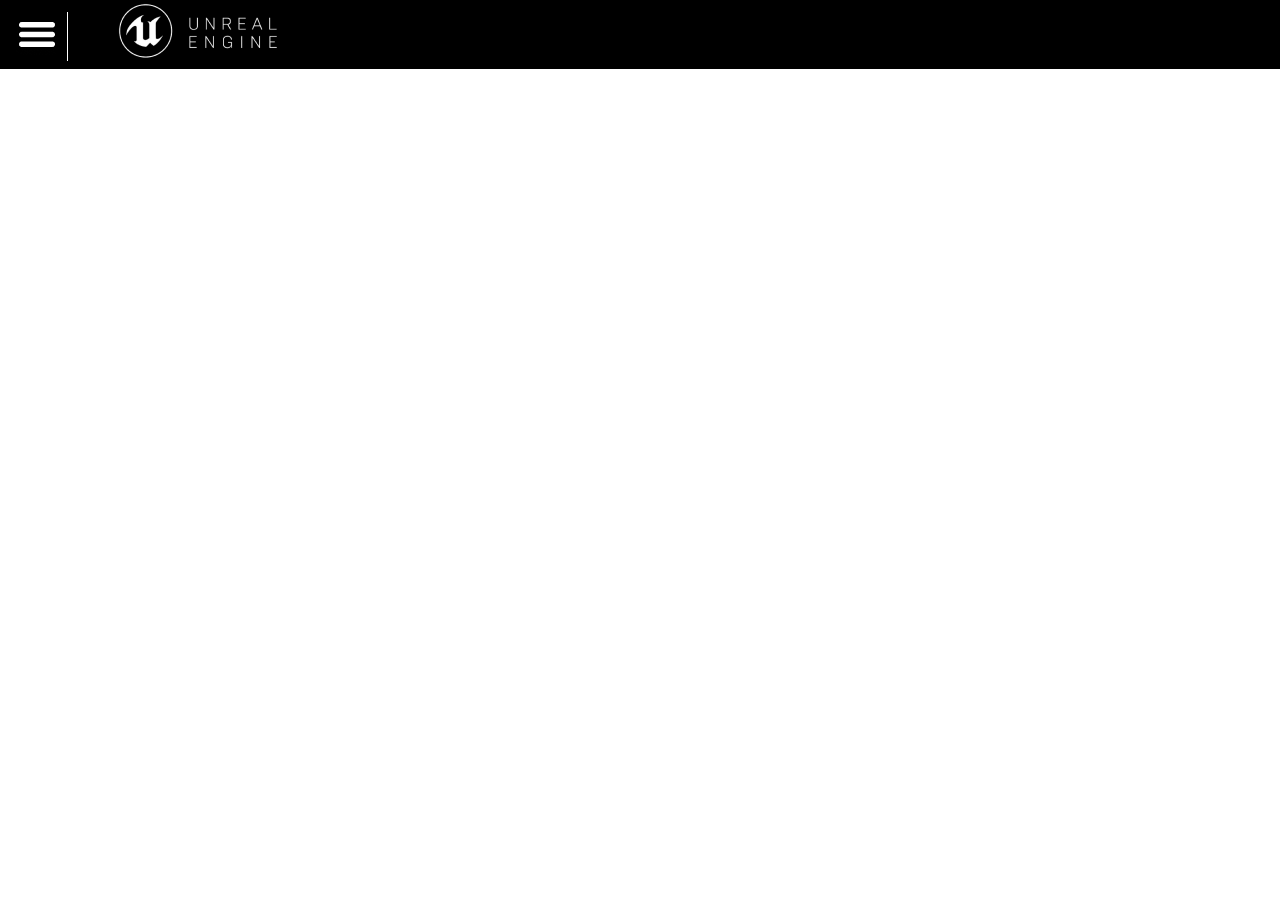
<file: menu.html>
<!DOCTYPE html>
<html lang="fr">
<head>
  <meta charset="UTF-8">
  <meta name="viewport" content="width=device-width, initial-scale=1.0">
  <title>Unreal Engine</title>
  <meta name="author" content="Macéo Frund">
  <meta name="description" content="Site d'information sur Unreal Engine">
  <link rel="stylesheet" href="css/style.css">
  <link rel="icon" type="image/png" sizes="16x16" href="img/Icone.png">
  <meta name="msapplication-TileColor" content="#da532c">
  <meta name="theme-color" content="#ffffff">
</head>
<body>

<header>
  <div>
    <img src="img/unreal_logo_texte.png" alt="Texte logo Unreal" class="logo_txt">
    <img src="img/unreal_logo.png" alt="Image logo Unreal" class="logo_img">
    <img src="img/menu.png" alt="menu" class="menu" id="menuButton">
    <img src="img/Line 1.png" alt="ligne menu" class="ligne_menu">
  </div>
</header>

<nav class="menu_d" id="dropdownMenu">
  <ul>
    <li>Accueil</li>
    <li>Possibilités</li>
    <li>Histoire</li>
    <li>Ressources</li>
    <li>Projet UE5</li>
  </ul>
</nav>

<script src="script.js"></script>

</body>
</html>
</file>
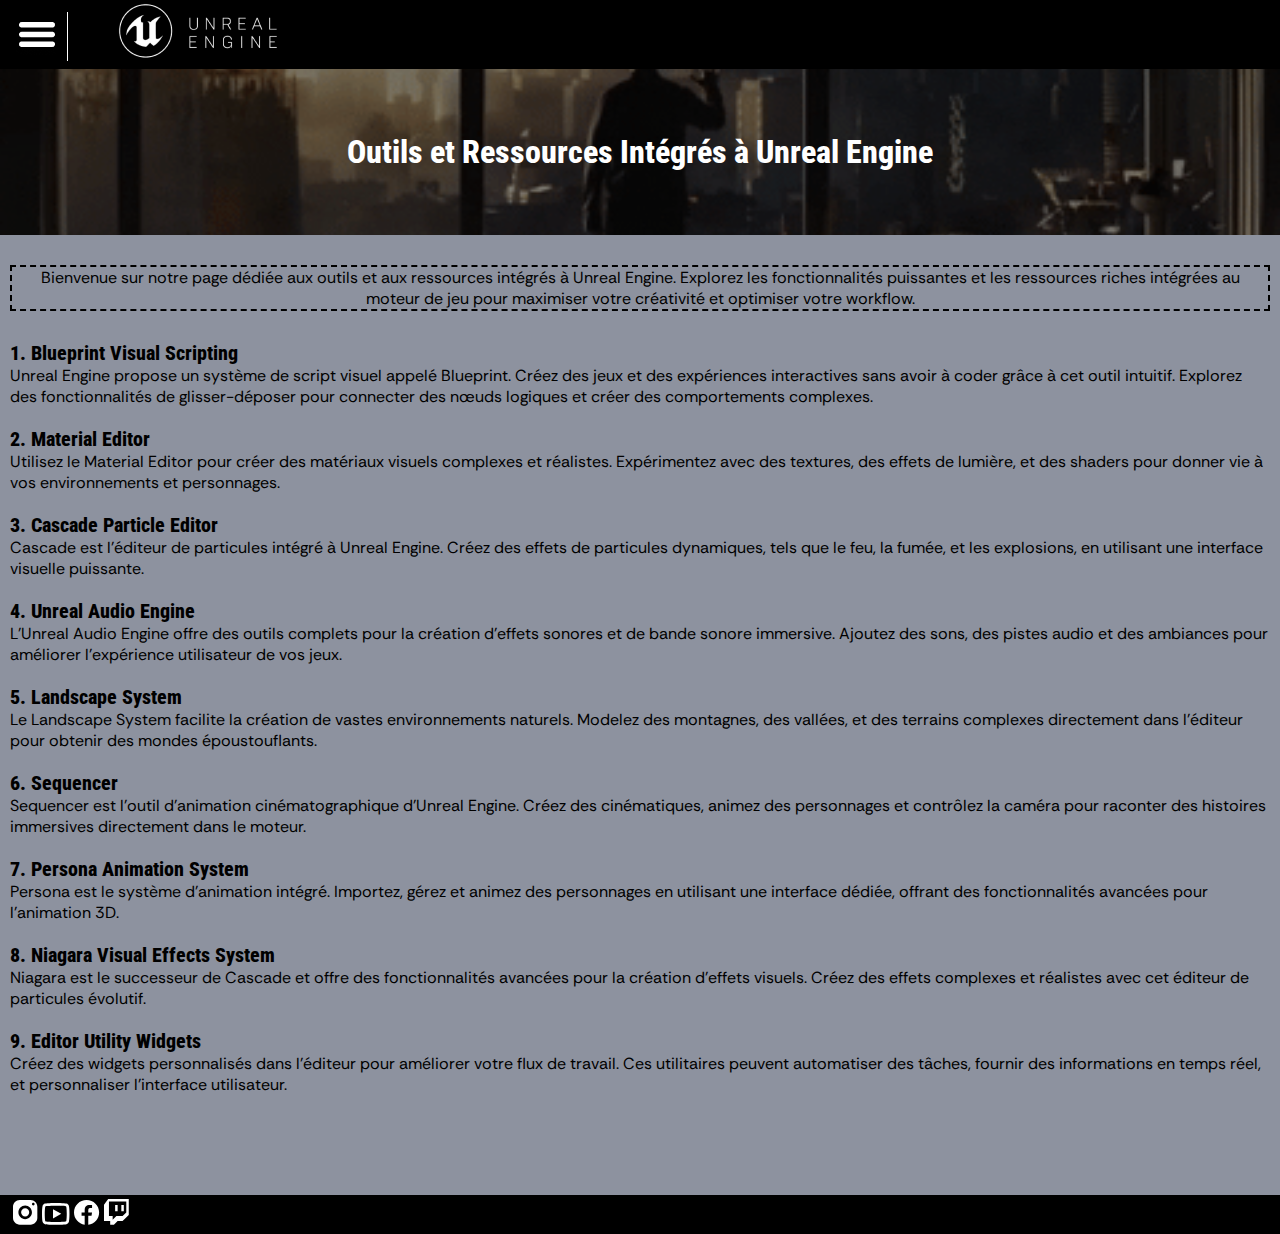
<file: Ressources.html>
<!DOCTYPE html>
<html lang="fr">
<head>
    <meta charset="UTF-8">
    <meta name="viewport" content="width=device-width, initial-scale=1.0">
    <title>Unreal Engine</title>
    <meta name="author" content="Macéo Frund">
    <meta name="description" content="Site d'information sur Unreal Engin">
    <link rel="stylesheet"/>
    <link rel="stylesheet" href="css/style.css"/>
    <link rel="icon" type="image/png" sizes="16x16" href="img/Icone.png">
    <meta name="msapplication-TileColor" content="#da532c">
    <meta name="theme-color" content="#ffffff">
</head>
<body class="ressources">
<header>
    <div>
        <img src="img/unreal_logo_texte.png" alt="Texte logo Unreal" class="logo_txt"/>
        <img src="img/unreal_logo.png" alt="Image logo Unreal" class="logo_img"/>
        <img src="img/menu.png" alt="menu" class="menu" id="menuButton"/>
        <img src="img/Line 1.png" alt="ligne menu" class="ligne_menu"/>
    </div>
</header>

<main>
    <nav class="menu_d" id="dropdownMenu">
        <ul>
            <li><a href="index.html">Accueil</a></li>
            <li><a href="possibilites.html">Possibilités</a></li>
            <li><a href="Histoire.html">Histoire</a></li>
            <li><a href="Ressources.html">Ressources</a></li>
            <li><a href="projet.html">Projet UE5</a></li>
        </ul>
    </nav>
    <section class="img-debut">
        <h1>Outils et Ressources Intégrés à Unreal Engine</h1>
    </section>

    <p class="intro">Bienvenue sur notre page dédiée aux outils et aux ressources intégrés à Unreal
        Engine. Explorez les fonctionnalités puissantes et les ressources riches intégrées au moteur
        de jeu pour maximiser votre créativité et optimiser votre workflow.</p>

    <section class="marge">
    <h2>1. Blueprint Visual Scripting</h2>
    <p>Unreal Engine propose un système de script visuel appelé Blueprint. Créez des jeux et des
    expériences interactives sans avoir à coder grâce à cet outil intuitif. Explorez des
    fonctionnalités de glisser-déposer pour connecter des nœuds logiques et créer des comportements
        complexes.</p>

    <h2>2. Material Editor</h2>
    <p>Utilisez le Material Editor pour créer des matériaux visuels complexes et réalistes.
    Expérimentez avec des textures, des effets de lumière, et des shaders pour donner vie à vos
    environnements et personnages.</p>

    <h2>3. Cascade Particle Editor</h2>
    <p>Cascade est l'éditeur de particules intégré à Unreal Engine. Créez des effets de particules
    dynamiques, tels que le feu, la fumée, et les explosions, en utilisant une interface visuelle
    puissante.<p>

    <h2>4. Unreal Audio Engine</h2>
    <p>L'Unreal Audio Engine offre des outils complets pour la création d'effets sonores et de bande
    sonore immersive. Ajoutez des sons, des pistes audio et des ambiances pour améliorer
    l'expérience utilisateur de vos jeux.</p>

    <h2>5. Landscape System</h2>
    <p>Le Landscape System facilite la création de vastes environnements naturels. Modelez des
    montagnes, des vallées, et des terrains complexes directement dans l'éditeur pour obtenir des
    mondes époustouflants.</p>

    <h2>6. Sequencer</h2>
    <p>Sequencer est l'outil d'animation cinématographique d'Unreal Engine. Créez des cinématiques,
    animez des personnages et contrôlez la caméra pour raconter des histoires immersives directement
    dans le moteur.</p>

    <h2>7. Persona Animation System</h2>
    <p>Persona est le système d'animation intégré. Importez, gérez et animez des personnages en
    utilisant une interface dédiée, offrant des fonctionnalités avancées pour l'animation 3D.</p>

    <h2>8. Niagara Visual Effects System</h2>
    <p>Niagara est le successeur de Cascade et offre des fonctionnalités avancées pour la création
    d'effets visuels. Créez des effets complexes et réalistes avec cet éditeur de particules
    évolutif.</p>

    <h2>9. Editor Utility Widgets</h2>
    <p>Créez des widgets personnalisés dans l'éditeur pour améliorer votre flux de travail. Ces
    utilitaires peuvent automatiser des tâches, fournir des informations en temps réel, et
    personnaliser l'interface utilisateur.</p>
    </section>
</main>
<footer>
    <ul>
        <li>
            <svg width="25" height="25" viewBox="0 0 25 25" fill="none"
                 xmlns="http://www.w3.org/2000/svg">
                <path d="M6.7617 0C3.02789 0 0 3.06961 0 6.85487V17.8227C0 21.6079 3.02789 24.6775 6.7617 24.6775H17.5804C21.3142 24.6775 24.3421 21.6079 24.3421 17.8227V6.85487C24.3421 3.06961 21.3142 0 17.5804 0H6.7617ZM20.2851 2.74195C21.0316 2.74195 21.6374 3.35614 21.6374 4.11292C21.6374 4.8697 21.0316 5.48389 20.2851 5.48389C19.5386 5.48389 18.9327 4.8697 18.9327 4.11292C18.9327 3.35614 19.5386 2.74195 20.2851 2.74195ZM12.1711 5.48389C15.9049 5.48389 18.9327 8.5535 18.9327 12.3388C18.9327 16.124 15.9049 19.1936 12.1711 19.1936C8.43724 19.1936 5.40936 16.124 5.40936 12.3388C5.40936 8.5535 8.43724 5.48389 12.1711 5.48389ZM12.1711 8.22584C11.0951 8.22584 10.0631 8.65916 9.30231 9.43049C8.54147 10.2018 8.11404 11.2479 8.11404 12.3388C8.11404 13.4296 8.54147 14.4757 9.30231 15.247C10.0631 16.0184 11.0951 16.4517 12.1711 16.4517C13.247 16.4517 14.279 16.0184 15.0398 15.247C15.8006 14.4757 16.2281 13.4296 16.2281 12.3388C16.2281 11.2479 15.8006 10.2018 15.0398 9.43049C14.279 8.65916 13.247 8.22584 12.1711 8.22584Z"
                      fill="white"/>
            </svg>
        </li>
        <li>
            <svg width="28" height="22" viewBox="0 0 28 22" fill="none"
                 xmlns="http://www.w3.org/2000/svg">
                <path d="M13.75 0C13.75 0 5.15013 -4.2553e-05 3.00513 0.567294C1.82125 0.879464 0.890957 1.79912 0.574707 2.96636C-4.31091e-05 5.08369 0 10.8581 0 10.8581C0 10.8581 -4.31091e-05 16.6325 0.574707 18.7499C0.890957 19.9185 1.82263 20.8368 3.00513 21.1489C5.15013 21.7163 13.75 21.7162 13.75 21.7162C13.75 21.7162 22.3499 21.7163 24.4949 21.1489C25.6774 20.8368 26.609 19.9171 26.9253 18.7499C27.5 16.6325 27.5 10.8581 27.5 10.8581C27.5 10.8581 27.5 5.08369 26.9253 2.96636C26.609 1.79912 25.6774 0.879464 24.4949 0.567294C22.3499 -4.2553e-05 13.75 0 13.75 0ZM13.75 2.71453C17.7127 2.71453 22.675 2.89587 23.7832 3.18904C24.0156 3.25012 24.206 3.43812 24.2693 3.66885C24.6007 4.88768 24.75 8.60777 24.75 10.8581C24.75 13.1085 24.6007 16.8272 24.2693 18.0474C24.2074 18.2767 24.017 18.4647 23.7832 18.5272C22.6763 18.8203 17.7127 19.0017 13.75 19.0017C9.78862 19.0017 4.82642 18.8203 3.7168 18.5272C3.48442 18.4661 3.29396 18.2781 3.23071 18.0474C2.89934 16.8285 2.75 13.1085 2.75 10.8581C2.75 8.60777 2.89934 4.88774 3.23071 3.6662C3.29259 3.43818 3.48305 3.25012 3.7168 3.18904C4.82367 2.89587 9.78725 2.71453 13.75 2.71453ZM11 6.1554V15.5608L19.25 10.8581L11 6.1554Z"
                      fill="white"/>
            </svg>
        </li>
        <li>
            <svg width="26" height="25" viewBox="0 0 26 25" fill="none"
                 xmlns="http://www.w3.org/2000/svg">
                <path d="M12.5647 0C5.62522 0 0 5.55266 0 12.4026C0 18.6201 4.64015 23.7548 10.6863 24.6515V15.6893H7.57778V12.4287H10.6863V10.2595C10.6863 6.66766 12.4592 5.09128 15.4835 5.09128C16.9322 5.09128 17.6974 5.1967 18.0605 5.24507V8.09024H15.9974C14.7133 8.09024 14.2647 9.29205 14.2647 10.6464V12.4287H18.0278L17.5177 15.6893H14.266V24.6775C20.3988 23.8577 25.1294 18.6808 25.1294 12.4026C25.1294 5.55266 19.5042 0 12.5647 0Z"
                      fill="white"/>
            </svg>
        </li>
        <li>
            <svg width="25" height="26" viewBox="0 0 25 26" fill="none"
                 xmlns="http://www.w3.org/2000/svg">
                <path d="M4.16406 0L0 5.66665V21.9982H6.19048V25.6646H9.90476L13.619 21.9982H18.5714L24.7619 15.8876V0H4.16406ZM4.95238 2.44425H22.2857V13.4434L18.5714 17.1097H12.381L8.66667 20.7761V17.1097H4.95238V2.44425ZM11.1429 6.11062V12.2212H13.619V6.11062H11.1429ZM17.3333 6.11062V12.2212H19.8095V6.11062H17.3333Z"
                      fill="white"/>
            </svg>
        </li>
    </ul>
</footer>
<script src="script.js"></script>
</body>
</html>
</file>
<file: css/style.css>
/***********************************
              POLICE
 ***********************************/

/* roboto-condensed-regular - latin */
@font-face {
    font-display: swap; /* Check https://developer.mozilla.org/en-US/docs/Web/CSS/@font-face/font-display for other options. */
    font-family: 'Roboto Condensed';
    font-style: normal;
    font-weight: 400;
    src: url('../fonts/roboto-condensed-v27-latin-regular.woff2') format('woff2'); /* Chrome 36+, Opera 23+, Firefox 39+, Safari 12+, iOS 10+ */
}

/* roboto-condensed-italic - latin */
@font-face {
    font-display: swap; /* Check https://developer.mozilla.org/en-US/docs/Web/CSS/@font-face/font-display for other options. */
    font-family: 'Roboto Condensed';
    font-style: italic;
    font-weight: 400;
    src: url('../fonts/roboto-condensed-v27-latin-italic.woff2') format('woff2'); /* Chrome 36+, Opera 23+, Firefox 39+, Safari 12+, iOS 10+ */
}

/* roboto-condensed-800 - latin */
@font-face {
    font-display: swap; /* Check https://developer.mozilla.org/en-US/docs/Web/CSS/@font-face/font-display for other options. */
    font-family: 'Roboto Condensed';
    font-style: normal;
    font-weight: 800;
    src: url('../fonts/roboto-condensed-v27-latin-800.woff2') format('woff2'); /* Chrome 36+, Opera 23+, Firefox 39+, Safari 12+, iOS 10+ */
}

/* rethink-sans-regular - latin */
@font-face {
    font-display: swap; /* Check https://developer.mozilla.org/en-US/docs/Web/CSS/@font-face/font-display for other options. */
    font-family: 'Rethink Sans';
    font-style: normal;
    font-weight: 400;
    src: url('../fonts/rethink-sans-v3-latin-regular.woff2') format('woff2'); /* Chrome 36+, Opera 23+, Firefox 39+, Safari 12+, iOS 10+ */
}

/* rethink-sans-italic - latin */
@font-face {
    font-display: swap; /* Check https://developer.mozilla.org/en-US/docs/Web/CSS/@font-face/font-display for other options. */
    font-family: 'Rethink Sans';
    font-style: italic;
    font-weight: 400;
    src: url('../fonts/rethink-sans-v3-latin-italic.woff2') format('woff2'); /* Chrome 36+, Opera 23+, Firefox 39+, Safari 12+, iOS 10+ */
}

/* rethink-sans-800 - latin */
@font-face {
    font-display: swap; /* Check https://developer.mozilla.org/en-US/docs/Web/CSS/@font-face/font-display for other options. */
    font-family: 'Rethink Sans';
    font-style: normal;
    font-weight: 800;
    src: url('../fonts/rethink-sans-v3-latin-800.woff2') format('woff2'); /* Chrome 36+, Opera 23+, Firefox 39+, Safari 12+, iOS 10+ */
}

/***********************************
            RÈGLES GENERAL
 ***********************************/

* {
    box-sizing: border-box;
}


header {
    background-color: black;
    min-height: 69px;
    margin:0;
}

.logo_txt{
    position: absolute;
    top: 0px;
    left: 180px;
}

.logo_img{
    position: absolute;
    top: 0px;
    left: 106px;
}

.menu {
    position: absolute;
    top: 22px;
    left: 15px;
    padding-right: 10px;
    color:white;

}

.ligne_menu {
    position: absolute;
    top:12px;
    left:67px;
}

footer {
    background-color: black;
    text-align: left;
    padding: 4px 0;
    clear: both;

}

footer li {
    display: inline;
    list-style: none;
}

footer ul {
    padding: 0 13px;
    margin: 0;
}

body {
    padding: 0;
    margin: 0;
    color: black;
    font-family: "Rethink Sans", sans-serif;
    font-weight: 400;
    background-color: white;
}

h1,
h2,
h3,
h4
{
   font-family: "Roboto Condensed", sans-serif;
    font-weight: 400;
}

h1 {
    font-size: 32px;
}

h2 {
    font-size: 20px
}

h3 {

    font-weight: 800;
}

/***********************************
                Menu
 ***********************************/

.menu_d {
    position: absolute;
    z-index: 1;
    display: none;
    background-color: white; /* Couleur de fond du menu déroulant */
    box-shadow: 0 2px 5px rgba(0, 0, 0, 0.2); /* Ombre pour le menu déroulant */
}

.menu_d a {
    text-decoration: none;
    color:black
}

.menu_d.show {
    display: block; /* Afficher le menu déroulant lorsqu'il a la classe "show" */
}

.menu_d ul {
    list-style-type: none; /* Supprimer les puces de la liste */
    margin: 0;
    padding: 0;
}

.menu_d ul li {
    padding: 10px 20px; /* Espacement intérieur des éléments de la liste */
    cursor: pointer; /* Curseur de la souris sur les éléments de la liste */
    border-bottom: solid 2px black;
}

.menu_d ul li:hover {
    background-color: #f0f0f0; /* Couleur de fond au survol des éléments de la liste */
}


/***********************************
                Accueil
 ***********************************/
.accueil div {
    background-color: black;

}

.accueil main img:first-child {
    opacity: 50%;
    position: relative;
    max-width: 100%;

}

.accueil .bienvenue {
    position: absolute;
    top: 103px;
    font-weight: 800;
    text-align: center;
    color:white;
    margin: 0 40px;
}

.accueil section {
    background-color: #061A33;
    color: white;
}

.accueil h1 {
    font-weight: 800;
    text-align: center;
}

.accueil .info {
    margin: 0 12px;
}

.accueil section img {
    max-width: 80%;
    position: relative;
    display: block ;
    margin:20px 0px
}

.accueil section p {
    position: relative;
    top: -42px;
    padding: 0 7px;
    margin: 0
}

 .accueil .droite {
     margin-right: 21px;
     float: right;
 }

 .accueil .gauche {
     margin-left: 21px
 }

 .accueil img .gauche {
     margin-left: 100%;
 }

 .accueil section h2 {
     text-align: center;
     font-weight: 800;
 }

/***********************************
          Possibilités
***********************************/
.possibilites .img-début {
    display: block;
    max-width: 100%;
    background-image: url("../img/possibilites.gif");
    background-size: cover;
    background-position-x: center;
}

.possibilites h1 {
    background-color: rgb(0,0,0,0.5);
    padding: 64px ;
    margin: 0 auto;
    font-weight: 800;
    text-align: center;
    color: white;
}

.possibilites .bienvenue {
    text-align: center;
    margin: 10px;
}

.possibilites h2{
    font-weight: bold;
}

.possibilites .info-1 {
    background: url("../img/backgroud_img_1.png");
    background-color:#EAEBED;
    background-repeat: no-repeat;
    background-position: center;
    background-size: cover;
    padding: 16px 0 15px 20px;
    border-top:2px solid black ;
}

.possibilites .info-2 {
    background: url("../img/background_Img_2.png");
    background-color:#8D929F;
    background-repeat: no-repeat;
    background-position: center;
    background-size: cover;
    padding: 16px 0 15px 20px;
    border-top:2px solid black ;
}

.possibilites .info-3 {
    background: url("../img/Background_img_3.png");
    background-size: cover;
    background-color:#2A3440;
    background-repeat: no-repeat;
    background-position: center;
    padding: 16px 0 15px 20px;
    border-top:2px solid black;
    color: white;
}

.possibilites .info-4 {
    background: url("../img/background_img_4.png");
    background-color:black;
    background-repeat: no-repeat;
    background-position: center;
    background-size: cover;
    padding: 16px 0 15px 20px;
    border-top:2px solid white ;
    color: white;
}

/***********************************
          Ressources
***********************************/
.ressources main {
    background-color:#8D929F;
    padding-bottom: 100px;
}
.ressources .marge {
    margin: 0 10px;
}

.ressources .intro {
    text-align: center;
    margin: 30px 10px;
    border: black dashed 2px;

}

.ressources .img-debut {
    display: block;
    max-width: 100%;
    background-image: url("../img/background_R.gif");
    background-size: cover;
    background-position: center;
}

.ressources h1 {
    background-color: rgb(0,0,0,0.5);
    padding: 64px ;
    margin: 0 auto;
    font-weight: 800;
    text-align: center;
    color: white;
}


.ressources h2 {
    font-weight: 800;
    margin:20px 0 0 0 ;
}

.ressources .marge p {
    margin: 0;
}

/***********************************
           PROJET UE5
***********************************/

.projet .img-debut {
    display: block;
    max-width: 100%;
    background-image: url("../img/projet.gif");
    background-size: cover;
    background-position: center;
}

.projet h1 {
    padding: 64px ;
    margin: 0 auto;
    font-weight: 800;
    text-align: center;
    color: white;
}
.projet .trailer {
    position: relative;
    width: 80%;
    height: 0;
    padding-bottom: 56.25%;
    display: block;
    margin: auto;
}
.projet .video {
    position: absolute;
    top: 0;
    left: 0;
    width: 100%;
    height: 100%;
}

.projet .bioshock {
    width: 80%;
    display: block;
    margin: 40px auto 0 auto;
}

.projet .tableau {
    display: block;
    margin: 10px auto 30px auto;
    width: 60%;
}

/***********************************
           HISTOIRE
***********************************/
.histoire .img-début {
    display: block;
    max-width: 100%;
    background-image: url("../img/possibilites.gif");
    background-size: cover;
    background-position-x: center;
}

.histoire h1 {
    background-color: rgb(0,0,0,0.5);
    padding: 64px ;
    margin: 0 auto;
    font-weight: 800;
    text-align: center;
    color: white;
}

.histoire .bienvenue {
    text-align: center;
    margin: 10px;
}

.histoire h2{
    font-weight: bold;
}

.histoire .UE1 {
    background: url("../img/UE_TOURNA_Back.png");
    background-repeat: no-repeat;
    background-position: center;
    background-size: cover;
    padding: 16px 0 15px 20px;
    border-top:2px solid black ;
}

.histoire .UE2 {
    background: url("../img/Bioshock_Back.png");
    background-repeat: no-repeat;
    background-position: center;
    background-size: cover;
    padding: 16px 0 15px 20px;
    border-top:2px solid black ;
}

.histoire .UE3 {
    background: url("../img/Arkham_Alysium_Back.png");
    background-size: cover;
    background-repeat: no-repeat;
    background-position: center;
    padding: 16px 0 15px 20px;
    border-top:2px solid black;
}

.histoire .UE4 {
    background: url("../img/ARK_Back.png");
    background-repeat: no-repeat;
    background-position: center;
    background-size: cover;
    padding: 16px 0 15px 20px;
    border-top:2px solid black ;
}

.histoire .UE5 {
    background: url("../img/Fortnite_Back.png");
    background-repeat: no-repeat;
    background-position: center;
    background-size: cover;
    padding: 16px 0 15px 20px;
    border-top:2px solid black ;
}
</file>
